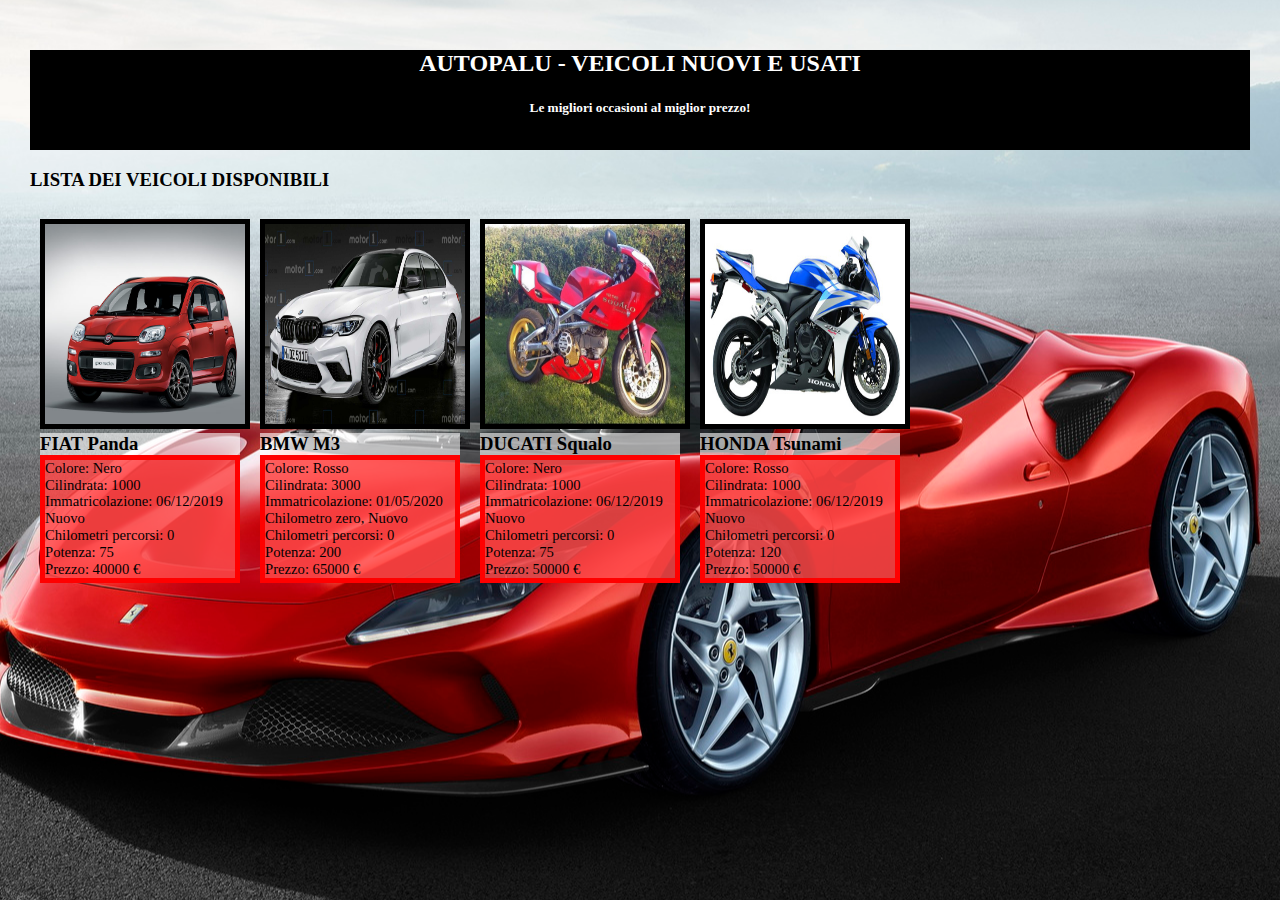
<file: Data/www/index.html>
<!DOCTYPE html>
<html>

<head>
  <meta charset="utf-8">
  <title>AUTOVALLAURI</title>
  <meta name="author" content="">
  <meta name="description" content="">
  <meta name="viewport" content="width=device-width, initial-scale=1">

  <link rel="icon" href="../img/icon.ico" type="image/icon type">
  <link href="css/normalize.css" rel="stylesheet">
  <link href="css/style.css" rel="stylesheet">
  
  <script src="https://ajax.googleapis.com/ajax/libs/jquery/2.1.4/jquery.min.js"></script>
</head>

<body>
	<div class="container">
		<h2>AUTOPALU - VEICOLI NUOVI E USATI</h2>
		<h5>Le migliori occasioni al miglior prezzo!</h5>
	</div>
    <div><h3> LISTA DEI VEICOLI DISPONIBILI </h3><div class = "veicolo"><img src = "../img/FIAT-Nero-Panda.jpg"><div class = "titolo">FIAT Panda<div class = "didascalia"> Colore: Nero<br> Cilindrata: 1000<br> Immatricolazione: 06/12/2019<br>  Nuovo <br> Chilometri percorsi: 0<br> Potenza: 75 <br> Prezzo: 40000 € </div></div></div><div class = "veicolo"><img src = "../img/BMW-Rosso-M3.jpg"><div class = "titolo">BMW M3<div class = "didascalia"> Colore: Rosso<br> Cilindrata: 3000<br> Immatricolazione: 01/05/2020<br> Chilometro zero, Nuovo <br> Chilometri percorsi: 0<br> Potenza: 200 <br> Prezzo: 65000 € </div></div></div><div class = "veicolo"><img src = "../img/DUCATI-Nero-Squalo.jpg"><div class = "titolo">DUCATI Squalo<div class = "didascalia"> Colore: Nero<br> Cilindrata: 1000<br> Immatricolazione: 06/12/2019<br>  Nuovo <br> Chilometri percorsi: 0<br> Potenza: 75 <br> Prezzo: 50000 € </div></div></div><div class = "veicolo"><img src = "../img/HONDA-Rosso-Tsunami.jpg"><div class = "titolo">HONDA Tsunami<div class = "didascalia"> Colore: Rosso<br> Cilindrata: 1000<br> Immatricolazione: 06/12/2019<br>  Nuovo <br> Chilometri percorsi: 0<br> Potenza: 120 <br> Prezzo: 50000 € </div></div></div></div>
</body>

</html>
</file>
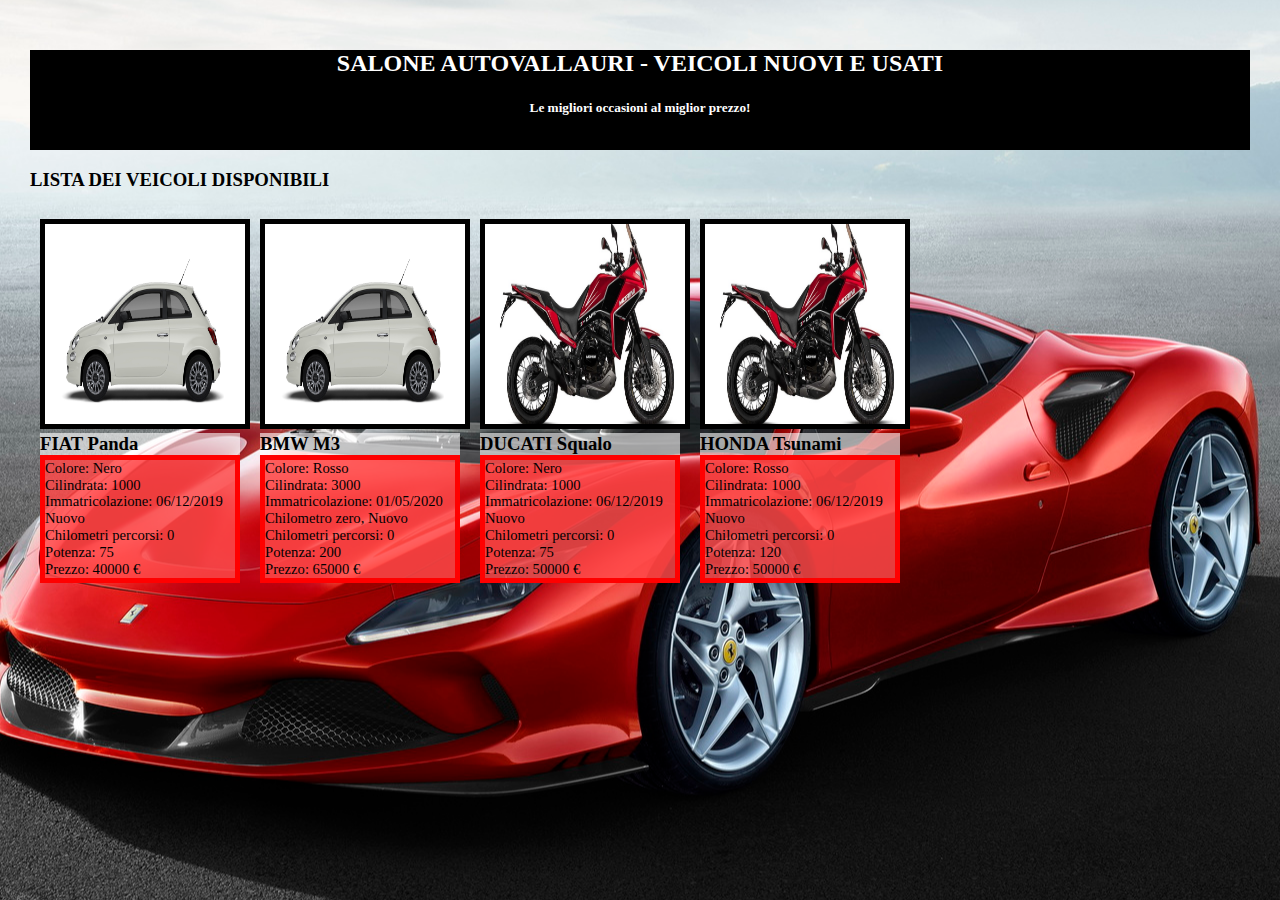
<file: VenditaVeicoliSolution/Data/www/index.html>
<!DOCTYPE html>
<html>

<head>
  <meta charset="utf-8">
  <title>AUTOVALLAURI</title>
  <meta name="author" content="">
  <meta name="description" content="">
  <meta name="viewport" content="width=device-width, initial-scale=1">

  <link rel="icon" href="../img/icon.ico" type="image/icon type">
  <link href="css/normalize.css" rel="stylesheet">
  <link href="css/style.css" rel="stylesheet">
  
  <script src="https://ajax.googleapis.com/ajax/libs/jquery/2.1.4/jquery.min.js"></script>
  <script src="js/script.js"></script>
</head>

<body>
	<div class="container">
		<h2>SALONE AUTOVALLAURI - VEICOLI NUOVI E USATI</h2>
		<h5>Le migliori occasioni al miglior prezzo!</h5>
	</div>
    <div><h3> LISTA DEI VEICOLI DISPONIBILI </h3><div class = "veicolo"><img src = "../img/auto.jpg"><div class = "titolo">FIAT Panda<div class = "didascalia"> Colore: Nero<br> Cilindrata: 1000<br> Immatricolazione: 06/12/2019<br>  Nuovo <br> Chilometri percorsi: 0<br> Potenza: 75 <br> Prezzo: 40000 € </div></div></div><div class = "veicolo"><img src = "../img/auto.jpg"><div class = "titolo">BMW M3<div class = "didascalia"> Colore: Rosso<br> Cilindrata: 3000<br> Immatricolazione: 01/05/2020<br> Chilometro zero, Nuovo <br> Chilometri percorsi: 0<br> Potenza: 200 <br> Prezzo: 65000 € </div></div></div><div class = "veicolo"><img src = "../img/moto.jpg"><div class = "titolo">DUCATI Squalo<div class = "didascalia"> Colore: Nero<br> Cilindrata: 1000<br> Immatricolazione: 06/12/2019<br>  Nuovo <br> Chilometri percorsi: 0<br> Potenza: 75 <br> Prezzo: 50000 € </div></div></div><div class = "veicolo"><img src = "../img/moto.jpg"><div class = "titolo">HONDA Tsunami<div class = "didascalia"> Colore: Rosso<br> Cilindrata: 1000<br> Immatricolazione: 06/12/2019<br>  Nuovo <br> Chilometri percorsi: 0<br> Potenza: 120 <br> Prezzo: 50000 € </div></div></div></div>
</body>

</html>
</file>
<file: Data/www/css/style.css>
﻿body{
	background-image: url("../../img/Background.jpg");
	background-repeat: no-repeat;
	background-attachment: fixed;
	background-position: center;
    padding: 30px;
}
h2, h5{
    text-align: center;
	color: white;
}
img {
    width: 200px;
    height: 200px;
    border: 5px solid black;
}
.veicolo{
    display: inline-block;
    width: 200px;
    margin: 10px;
}
.titolo{
    font-size: 14pt;
	font-weight:bold;
	background-color:rgba(255, 255,255, 0.6);
}
.didascalia{
    font-size: 11pt;
	font-weight:normal;
	background-color:rgba(255, 0,0, 0.6);
	border: 5px solid red;
}
.container{
	background-color: black;
	height:100px;
}
</file>
<file: VenditaVeicoliSolution/Data/www/css/style.css>
﻿body{
	background-image: url("../../img/Background.jpg");
	background-repeat: no-repeat;
	background-attachment: fixed;
	background-position: center;
    padding: 30px;
}
h2, h5{
    text-align: center;
	color: white;
}
img {
    width: 200px;
    height: 200px;
    border: 5px solid black;
}
.veicolo{
    display: inline-block;
    width: 200px;
    margin: 10px;
}
.titolo{
    font-size: 14pt;
	font-weight:bold;
	background-color:rgba(255, 255,255, 0.6);
}
.didascalia{
    font-size: 11pt;
	font-weight:normal;
	background-color:rgba(255, 0,0, 0.6);
	border: 5px solid red;
}
.container{
	background-color: black;
	height:100px;
}
</file>
